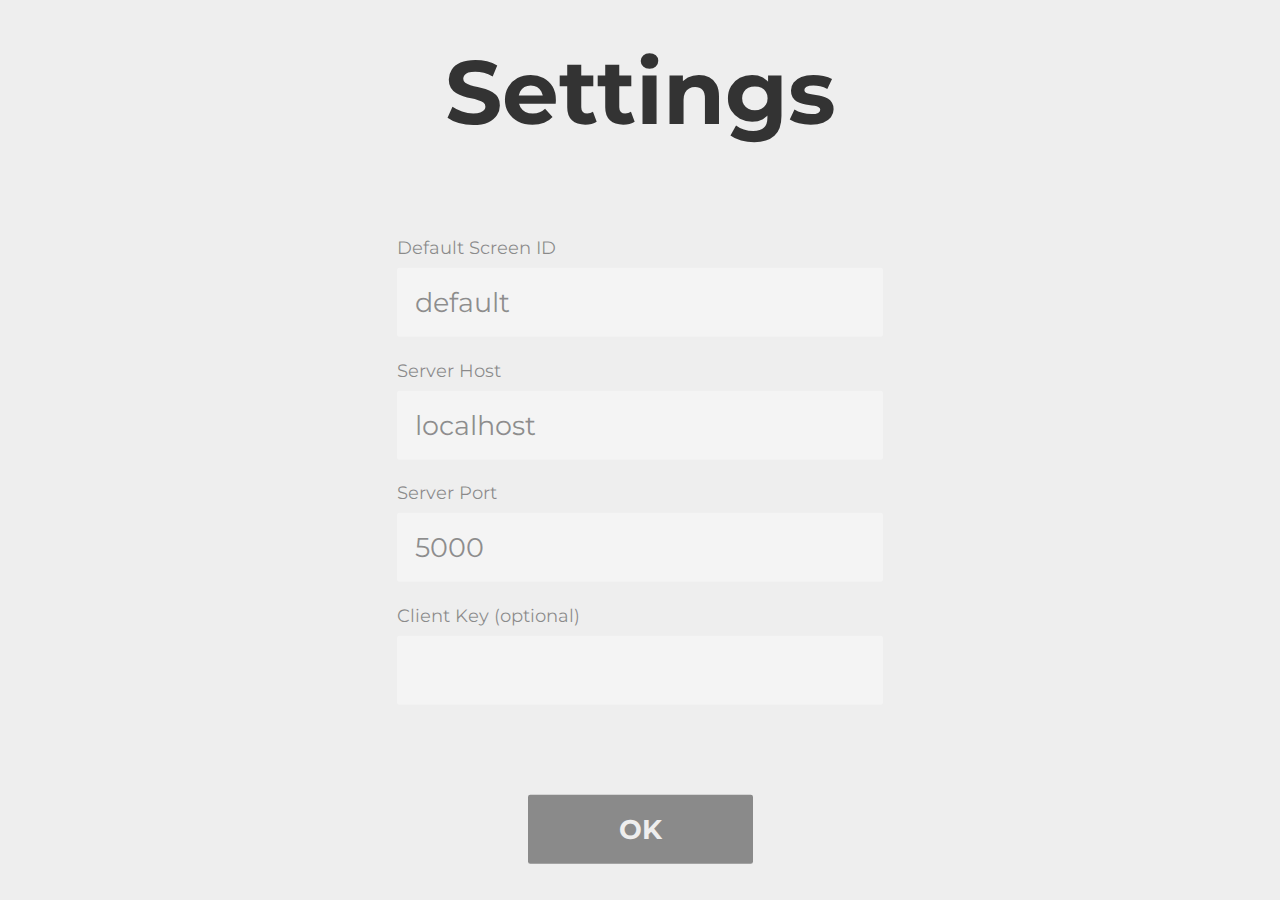
<file: index.html>
<!DOCTYPE html>
<html lang="en">
    <head>
        <meta charset="utf-8" />
        <meta name="viewport" content="width=device-width, initial-scale=1.0" />
        <link href="https://fonts.googleapis.com/icon?family=Material+Icons" rel="stylesheet">
        <link href="assets/css/tv.css" rel="stylesheet" type="text/css" />
        <title>TV test - Waiting for connection</title>
    </head>
    <body>
        <div id="settings">
            <div class="wrapper">
                <h1>Settings</h1>

                <div class="field">
                    <label for="tv-id">Default Screen ID</label>
                    <input type="text" id="tv-id" placeholder="default"/>
                </div>
                <div class="field">
                    <label for="server-host">Server Host</label>
                    <input type="text" id="server-host" placeholder="localhost"/>
                </div>
                <div class="field">
                    <label for="server-port">Server Port</label>
                    <input type="number" id="server-port" placeholder="5000" min="0" max="65535" step="1"/>
                </div>
                <div class="field">
                    <label for="client-key">Client Key (optional)</label>
                    <input type="password" id="client-key" />
                </div>

                <button id="ok-button">OK</button>
            </div>
        </div>
        <div id="screen-id" class="fade-out white-bordered"></div>
        <div id="content-title" class="fade-out white-bordered"></div>
        <div id="action-icon" class="fade-out white-bordered">
            <i class="material-icons"></i>
        </div>
        <div id="brightness"></div>
        <iframe title="content" src="contents/error.html" frameborder="0" name="player" scrolling="no" id="player" allow="autoplay">
            <p>Your browser does not support iframes.</p>
        </iframe>
        <script src="assets/js/socket.io.js"></script>
        <script src="assets/js/config.js"></script>
        <script src="assets/js/enums.js"></script>
        <script src="assets/js/youtube.js"></script>
        <script src="assets/js/player.js"></script>
        <script src="assets/js/kiosk.js"></script>
    </body>
</html>
</file>
<file: assets/css/tv.css>
@import url("https://fonts.googleapis.com/css?family=Inconsolata|Montserrat&display=swap");

* {
    margin: 0;
    padding: 0;
}

html {
    text-align: center;
}

iframe[name="player"] {
    width: 100%;
    height: 100%;
    position: absolute;
    left: 0;
    right: 0;
    bottom: 0;
    top: 0px;
    z-index: 5;
}

@keyframes fade {
    0%,100% {
        opacity: 0;
    }
    50% {
        opacity: 1;
    }
}

.white-bordered {
    color: #ffffff;
    text-shadow: 1px 0 0 #070707,
                 -1px 0 0 #070707,
                 0 1px 0 #070707,
                 0 -1px 0 #070707,
                 .5px .5px #070707,
                 -.5px -.5px 0 #070707,
                 .5px -.5px 0 #070707,
                 -.5px .5px 0 #070707;
}

div#screen-id {
    font-size: 3vh;
    line-height: 2.5vh;
    font-family: "Inconsolata", monospace;
    font-weight: bold;
    position: absolute;
    z-index: 10;
    bottom: 10px;
    left: 10px;
}

div#content-title {
    font-size: 5vh;
    line-height: 4.4vh;
    font-family: "Inconsolata", monospace;
    font-weight: bold;
    position: absolute;
    z-index: 10;
    top: 10px;
    left: 10px;
}

div#action-icon {
    width: 100%;
    height: 100%;
    position: absolute;
    z-index: 10;
}

div#action-icon .material-icons {
    position: absolute;
    top: 50%;
    left: 50%;
    transform: translate(-50%, -50%);
    font-size: 50vh;
}

.fade-in {
    visibility: visible;
    opacity: 1;
    transition: visibility 0s linear 0s, opacity 500ms;
}

.fade-out {
    visibility: hidden;
    opacity: 0;
    transition: visibility 0s linear 500ms, opacity 500ms;
}

div#brightness {
    background: black;
    position: absolute;
    width: 100%;
    height: 100%;
    z-index: 9;
    opacity: 0.0;
}

div#settings {
    background-color: #eee;
    width: 100%;
    height: 100%;
    position: absolute;
    z-index: 20;
}

div#settings * {
    font-family: "Montserrat", sans-serif;
    color: #333;
}

div#settings .wrapper {
    position: absolute;
    top: 50%;
    left: 50%;
    transform: translate(-50%, -50%);
}

div#settings h1 {
    font-size: 10vh;
    margin-bottom: 10vh;
}

div#settings .field * {
    display: block;
}

div#settings .field input {
    padding: 2vh;
    font-size: 3vh;
    border: none;
    background: rgba(255, 255, 255, 0.35);
    width: 50vh;
    border-radius: 0.25vh;
}

div#settings .field input::placeholder {
    color: #3338;
}

div#settings .field + .field {
    margin-top: 2.5vh;
}

div#settings .field label {
    font-size: 2vh;
    margin-bottom: 1vh;
    text-align: left;
    color: #3338;
}

div#settings button#ok-button {
    padding: 2vh;
    font-size: 3vh;
    font-weight: bold;
    margin-top: 10vh;
    border-radius: 0.25vh;
    width: 25vh;
    background: #3338;
    border: none;
    color: #eee;
}

div#settings button#ok-button:hover {
    cursor: pointer;
    box-shadow: 0.2vh 0.2vh #333;
}
</file>
